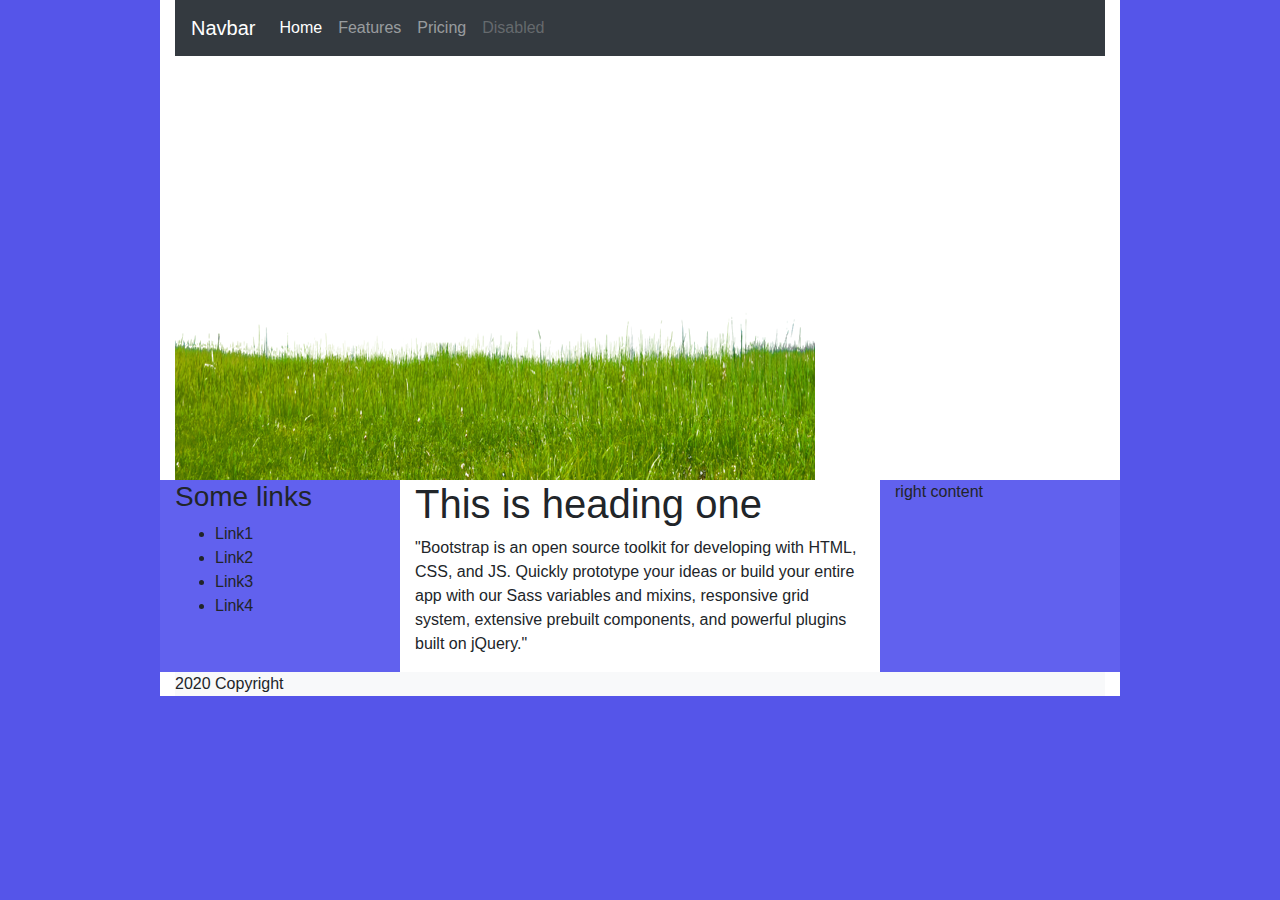
<file: bootstrap.html>
<!DOCTYPE html>
<html>
<head>
    <meta charset="UTF-8">
    <title>Bootstrap</title>
    <meta name="viewport" content="width=device-width, initial-scale=1.0">
    <link rel="stylesheet" href="https://stackpath.bootstrapcdn.com/bootstrap/4.4.1/css/bootstrap.min.css" integrity="sha384-Vkoo8x4CGsO3+Hhxv8T/Q5PaXtkKtu6ug5TOeNV6gBiFeWPGFN9MuhOf23Q9Ifjh" crossorigin="anonymous">
    <link rel="stylesheet" href="css/main2.css">
</head>
<body>
    <div class="container">
        <nav class="navbar navbar-expand-lg navbar-dark bg-dark">
            <a class="navbar-brand" href="#">Navbar</a>
            <button class="navbar-toggler" type="button" data-toggle="collapse" data-target="#navbarNav" aria-controls="navbarNav" aria-expanded="false" aria-label="Toggle navigation">
              <span class="navbar-toggler-icon"></span>
            </button>
            <div class="collapse navbar-collapse" id="navbarNav">
              <ul class="navbar-nav">
                <li class="nav-item active">
                  <a class="nav-link" href="#">Home <span class="sr-only">(current)</span></a>
                </li>
                <li class="nav-item">
                  <a class="nav-link" href="#">Features</a>
                </li>
                <li class="nav-item">
                  <a class="nav-link" href="#">Pricing</a>
                </li>
                <li class="nav-item">
                  <a class="nav-link disabled" href="#" tabindex="-1" aria-disabled="true">Disabled</a>
                </li>
              </ul>
            </div>
          </nav>
    <img src="images/grass.png">
    <div class="row">
    <div class="col-sm-3 bluebg">
        <h3>Some links</h3>
        <ul>
            <li>Link1</li>
            <li>Link2</li>
            <li>Link3</li>
            <li>Link4</li>
        </ul>
    </div>
    <div class="col-sm-6">
<h1>This is heading one</h1>
<p>"Bootstrap is an open source toolkit for developing with HTML, CSS, and JS. 
    Quickly prototype your ideas or build your entire app with our Sass variables and mixins, 
    responsive grid system, extensive prebuilt components, and powerful plugins built on jQuery."
</p>
</div>
    <div class="col-sm-3 bluebg">
        right content
    </div>




    </div>
    <footer class="page-footer font-small blue bg-light">2020 Copyright</footer>
    <script src="https://code.jquery.com/jquery-3.4.1.slim.min.js" integrity="sha384-J6qa4849blE2+poT4WnyKhv5vZF5SrPo0iEjwBvKU7imGFAV0wwj1yYfoRSJoZ+n" crossorigin="anonymous"></script>
    <script src="https://cdn.jsdelivr.net/npm/popper.js@1.16.0/dist/umd/popper.min.js" integrity="sha384-Q6E9RHvbIyZFJoft+2mJbHaEWldlvI9IOYy5n3zV9zzTtmI3UksdQRVvoxMfooAo" crossorigin="anonymous"></script>
    <script src="https://stackpath.bootstrapcdn.com/bootstrap/4.4.1/js/bootstrap.min.js" integrity="sha384-wfSDF2E50Y2D1uUdj0O3uMBJnjuUD4Ih7YwaYd1iqfktj0Uod8GCExl3Og8ifwB6" crossorigin="anonymous"></script>
</div>
</body>
</html>
</file>
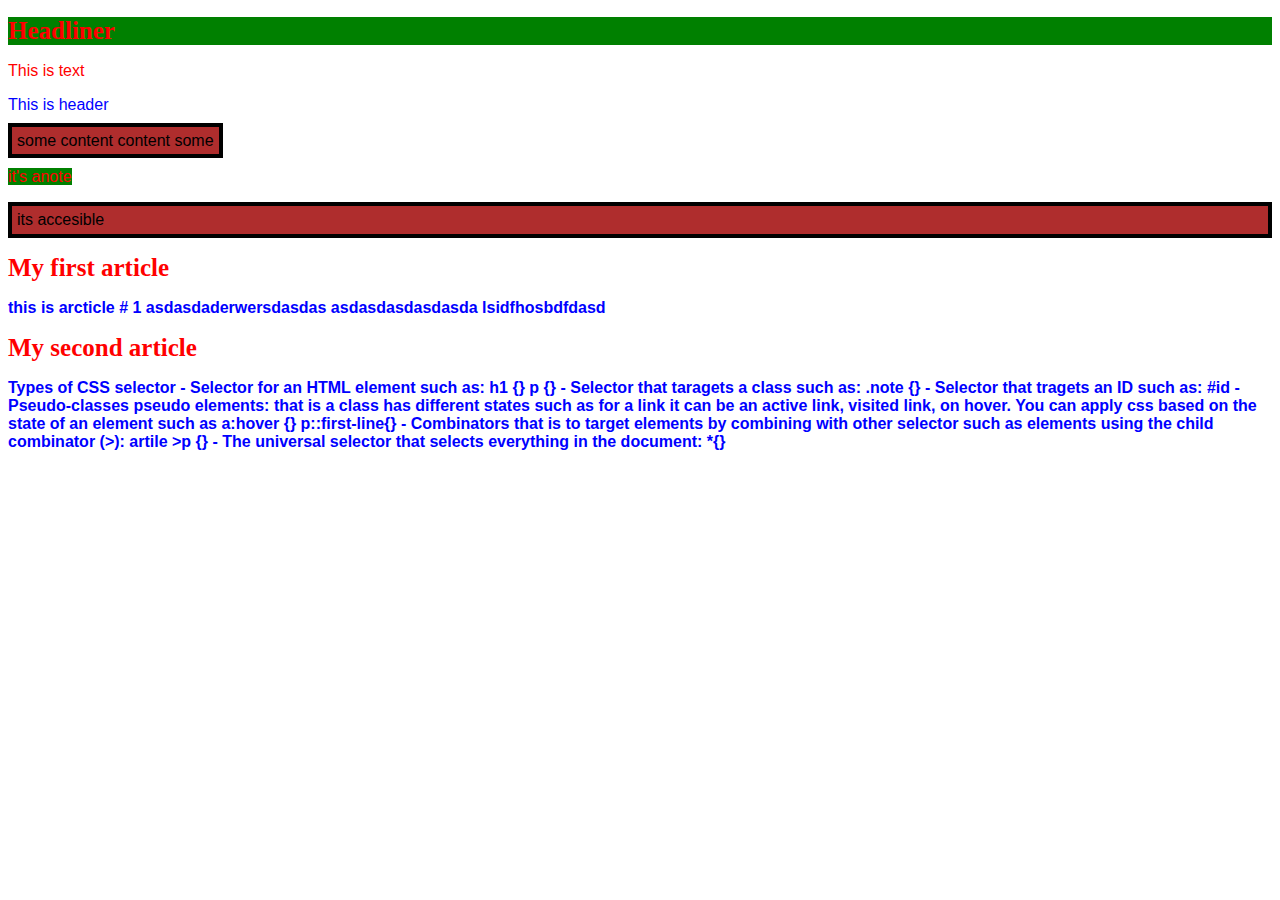
<file: exercise2.html>
<!DOCTYPE html>
<html>
<head>
    <link rel="stylesheet" href="css/main.css">
</head>
<body>
    <h1 class="warning">Headliner</h1>
    <p id="note1">This is text</p>
    <header>
        This is header
    </header>
    <br>
    <content class="comment">
        some content content some
    </content> <br> <br>
    <note id="note1">
        it's anote
    </note>
    <p class="comment">
        its accesible
    </p>
    <article>
        <h1>My first article</h1>
        <p>this is arcticle # 1
                asdasdaderwersdasdas
                asdasdasdasdasda
                lsidfhosbdfdasd
        </p>
    </article>
    <article>
        <h1>
            My second article
        </h1>
        <p> Types of CSS selector
            - Selector for an HTML element such as: h1 {} p {} 
            - Selector that taragets a class such as: .note {}
            - Selector that tragets an ID such as: #id
            - Pseudo-classes  pseudo elements: that is a class has 
            different states such as for a link it can be an active link,
            visited link, on hover. You can apply css based on the state
            of an element such as a:hover {} p::first-line{}
            - Combinators that is to target elements by 
            combining with other selector such as elements
            using the child combinator (>): artile >p {}
            - The universal selector that selects everything in the document: *{}</p>
    </article>
</body>





</html>
</file>
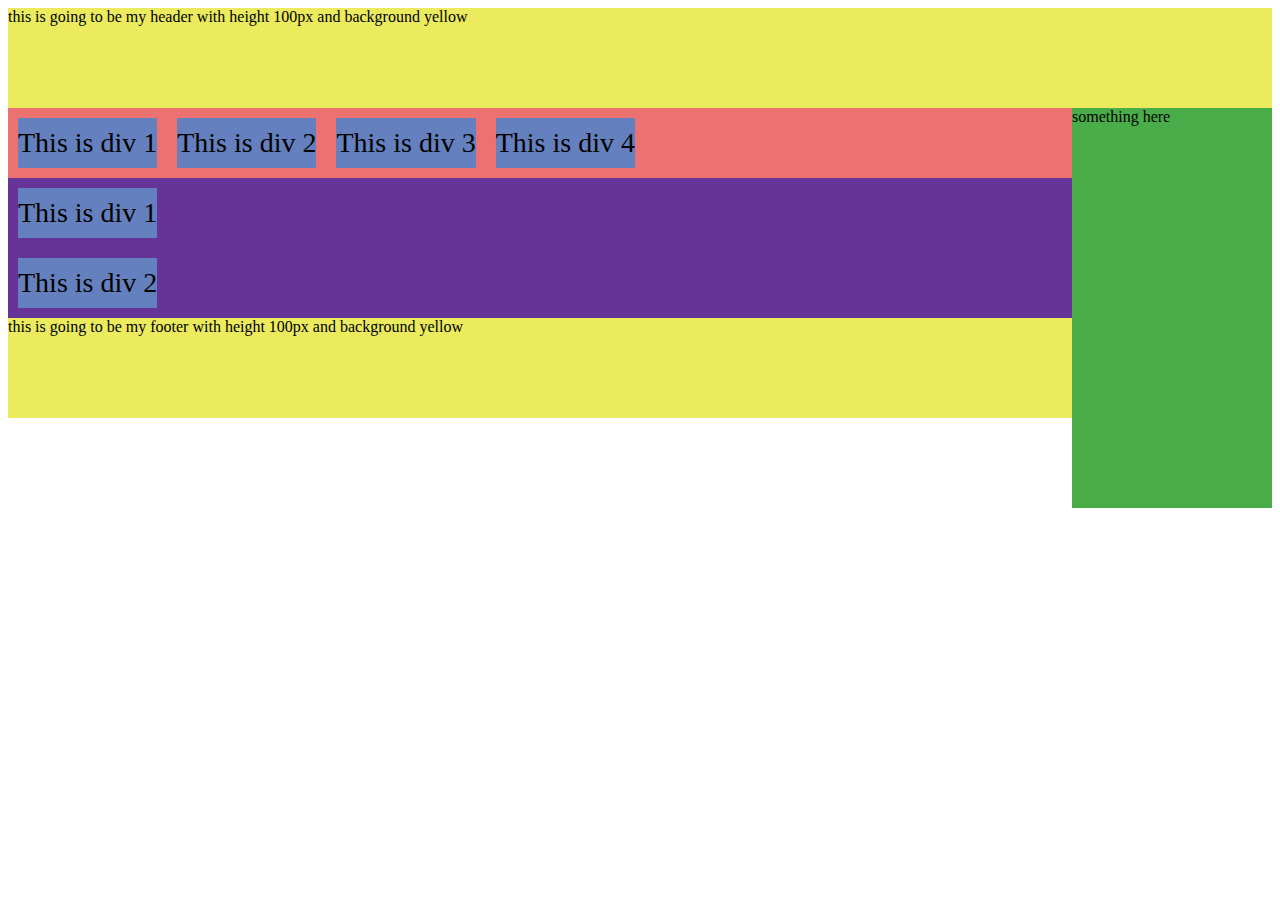
<file: flexbox.html>
<!DOCTYPE html>
<html>
<head>
    
    <title>Flexbox title</title>
    <link rel='stylesheet' type='text/css' media='screen' href='css/main1.css'>

</head>
<body>
    <div>
        <header>
            this is going to be my header with height 100px and background yellow
        </header>
        <div class="box">
        something here 
    </div>
    <div class="flexContainer">
    <div>This is div 1</div>
    <div>This is div 2</div>    
    <div>This is div 3</div>
    <div>This is div 4</div>
    </div>
    <div class="flexcolumn">
            <div>This is div 1</div>
            <div>This is div 2</div>
    </div>
    <footer>
            this is going to be my footer with height 100px and background yellow
    </footer>
</body>
</html>
</file>
<file: css/main2.css>
body{
    background-color: rgb(85, 85, 233);
}
.container{
    background-color: white;
    max-width: 960px;
}
.bluebg{
    background-color: rgb(97, 97, 238);
}
</file>
<file: css/main.css>
body{
    font-family: Verdana, Geneva, Tahoma, sans-serif
}
h1 {
    color: red;
    font-family: 'Times New Roman', Times, serif;
    font-size: 25px
}
p {
    font-size: 16px;
    font-family: Arial, Helvetica, sans-serif;
}
header{
    color:blue;
}
h1.warning,note{
    color: red;
    background-color: green;
}
#note1{
    color:red;
}
.comment{
    border: 4px solid rgb(0, 0, 0);
    padding: 5px;
    background-color: rgb(175, 45, 45);
}
article > p{
    font-weight: bold;
    color: blue;
}
</file>
<file: css/main1.css>
.flexContainer{
    display:flex;
    background-color: rgb(236, 113, 113);
    align-content: space-between;
    flex-wrap: wrap;
}
.flexContainer > div, .flexcolumn > div {
    background-color: rgb(100, 128, 190);
    margin: 10px;
    text-align: center;
    line-height: 50px;
    font-size: 28px;
    width: fit-content;
}
.flexcolumn{
    display: flex;
    background-color: rebeccapurple;
    flex-direction: column;
}

.box{
    float:right;
    width: 200px;
    background-color: rgb(73, 173, 73);
    min-height: 400px;
}
header, footer{
    height: 100px;
    background-color: rgb(235, 235, 93);
}
</file>
